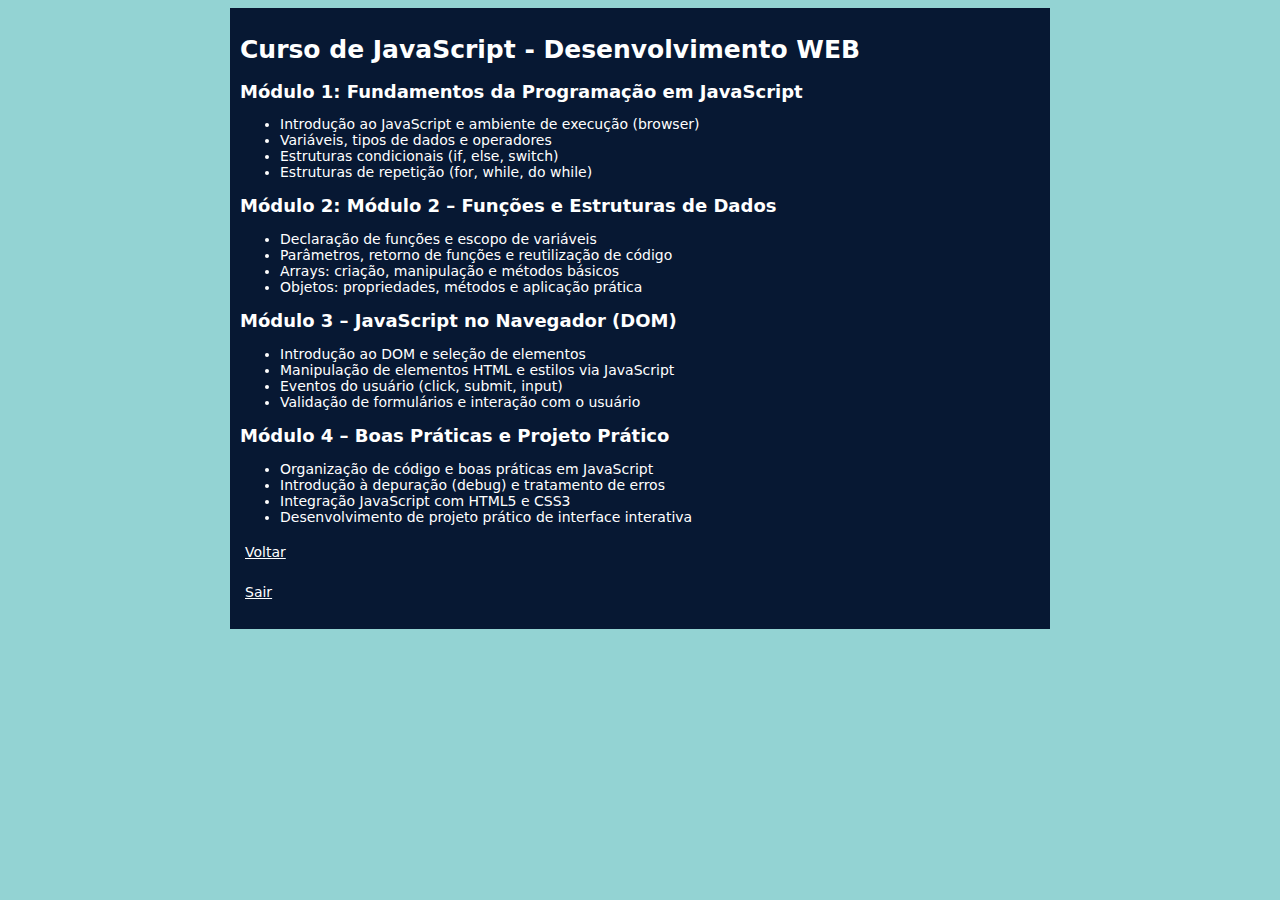
<file: paginas/aulasJS.html>
<!DOCTYPE html>
<html lang="pt-br">
<head>
    <meta charset="UTF-8">
    <meta name="viewport" content="width=device-width, initial-scale=1.0">
    <title>Aulas JavaScript</title>
    <link rel="stylesheet" href="../estilos/style.css">
</head>
<body>
    <main>
        <header>
            <h1>Curso de JavaScript - Desenvolvimento WEB</h1>
            <h2>Módulo 1: Fundamentos da Programação em JavaScript</h2>
            <ul>
                <li>Introdução ao JavaScript e ambiente de execução (browser)</li>
                <li>Variáveis, tipos de dados e operadores</li>
                <li>Estruturas condicionais (if, else, switch)</li>
                <li>Estruturas de repetição (for, while, do while)</li>
            </ul>
            <h2>Módulo 2: Módulo 2 – Funções e Estruturas de Dados</h2>
            <ul>
                <li>Declaração de funções e escopo de variáveis</li>
                <li>Parâmetros, retorno de funções e reutilização de código</li>
                <li>Arrays: criação, manipulação e métodos básicos</li>
                <li>Objetos: propriedades, métodos e aplicação prática</li>
            </ul>
            <h2>Módulo 3 – JavaScript no Navegador (DOM)</h2>
            <ul>
                <li>Introdução ao DOM e seleção de elementos</li>
                <li>Manipulação de elementos HTML e estilos via JavaScript</li>
                <li>Eventos do usuário (click, submit, input)</li>
                <li>Validação de formulários e interação com o usuário</li>
            </ul>
            <h2>Módulo 4 – Boas Práticas e Projeto Prático</h2>
            <ul>
                <li>Organização de código e boas práticas em JavaScript</li>
                <li>Introdução à depuração (debug) e tratamento de erros</li>
                <li>Integração JavaScript com HTML5 e CSS3</li>
                <li>Desenvolvimento de projeto prático de interface interativa</li>
            </ul>
    <div class="menuLinks">
        <p><a href="">Voltar</a></p>
        <p><a href="../index.html" class="btSair">Sair</a></p>
    </div> 
        </header>
    </main>
</body>
</html>
</file>
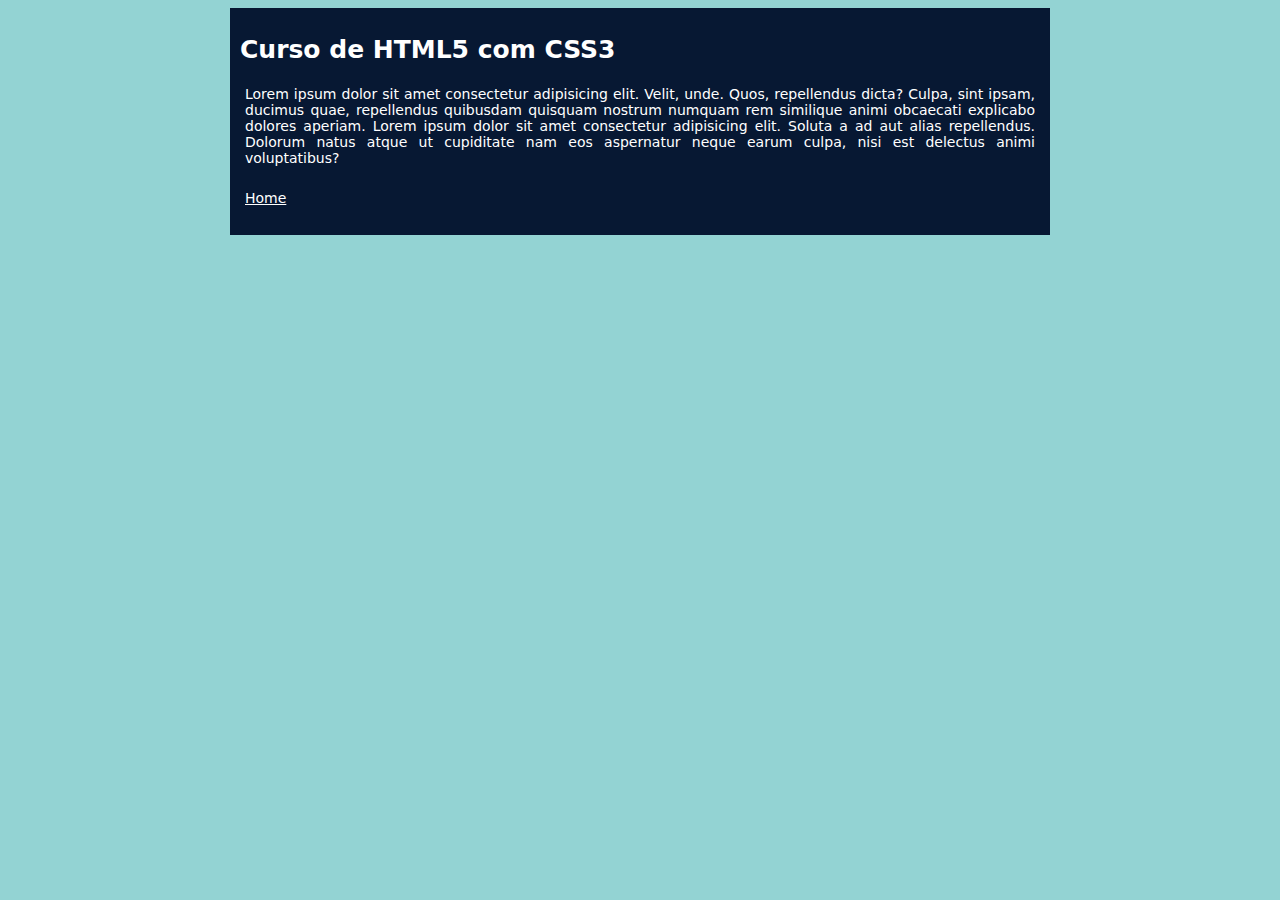
<file: paginas/cursoDeHtml5.html>
<!DOCTYPE html>
<html lang="pt-br">
<head>
    <meta charset="UTF-8">
    <meta name="viewport" content="width=device-width, initial-scale=1.0">
    <title>Curso de HTML5 com CSS3</title>
    <link rel="stylesheet" href="../estilos/style.css">
</head>
<body>
    <main>
        <header>
            <h1>Curso de HTML5 com CSS3</h1>
        </header>
        <p>Lorem ipsum dolor sit amet consectetur adipisicing elit. Velit, unde. Quos, repellendus dicta? Culpa, sint ipsam, ducimus quae, repellendus quibusdam quisquam nostrum numquam rem similique animi obcaecati explicabo dolores aperiam. Lorem ipsum dolor sit amet consectetur adipisicing elit. Soluta a ad aut alias repellendus. Dolorum natus atque ut cupiditate nam eos aspernatur neque earum culpa, nisi est delectus animi voluptatibus?</p>
        <p><a href="../index.html">Home</a></p>
    </main>
</body>
</html>
</file>
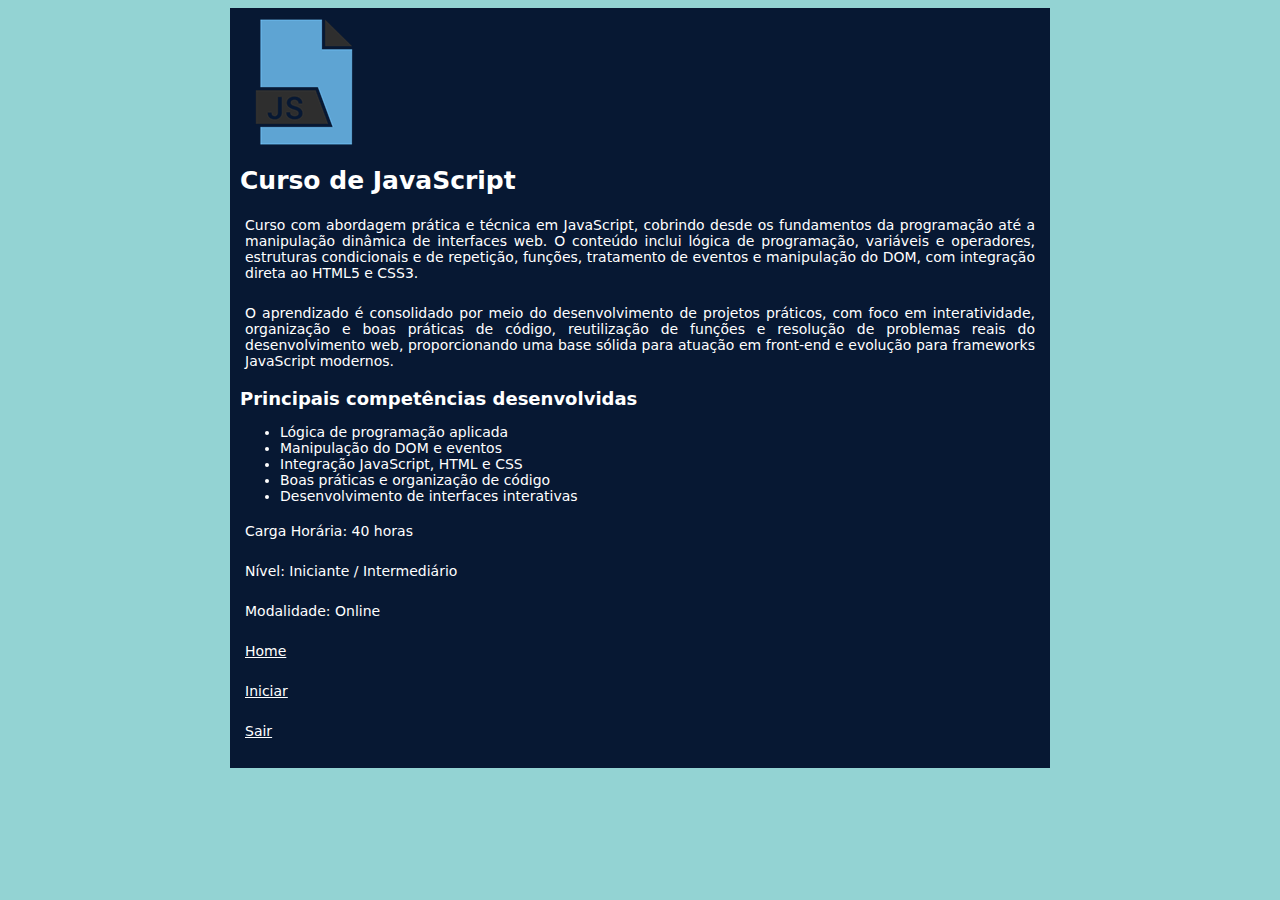
<file: paginas/cursoJS.html>
<!DOCTYPE html>
<html lang="pt-br">
<head>
    <meta charset="UTF-8">
    <meta name="viewport" content="width=device-width, initial-scale=1.0">
    <title>Curso de JavaScript</title>
    <link rel="stylesheet" href="../estilos/style.css">
</head>
<body>
    <main>
        <header>
            <img class="ladoDirSuperior" src="../imgens/javascript.png" alt="JavaScript">
            <h1>Curso de JavaScript</h1>
            <p>Curso com abordagem prática e técnica em JavaScript, cobrindo desde os fundamentos da programação até a manipulação dinâmica de interfaces web. O conteúdo inclui lógica de programação, variáveis e operadores, estruturas condicionais e de repetição, funções, tratamento de eventos e manipulação do DOM, com integração direta ao HTML5 e CSS3.</p>
            <p>O aprendizado é consolidado por meio do desenvolvimento de projetos práticos, com foco em interatividade, organização e boas práticas de código, reutilização de funções e resolução de problemas reais do desenvolvimento web, proporcionando uma base sólida para atuação em front-end e evolução para frameworks JavaScript modernos.</p>
            <h2>Principais competências desenvolvidas</h2>
            <ul>
                <li>Lógica de programação aplicada</li>
                <li>Manipulação do DOM e eventos</li>
                <li>Integração JavaScript, HTML e CSS</li>
                <li>Boas práticas e organização de código</li>
                <li>Desenvolvimento de interfaces interativas</li>
            </ul>
            <p class="infoCurso">Carga Horária: 40 horas</p>
            <p class="infoCurso">Nível: Iniciante / Intermediário</p>
            <p class="infoCurso">Modalidade: Online</p>
            <div class="menuLinks">
                <p><a href="../index.html">Home</a></p>
                <p><a href="">Iniciar</a></p>
                <p><a href="#" onclick="history.back()">Sair</a></p>
            </div>    
        </header>
    </main>
</body>
</html>
</file>
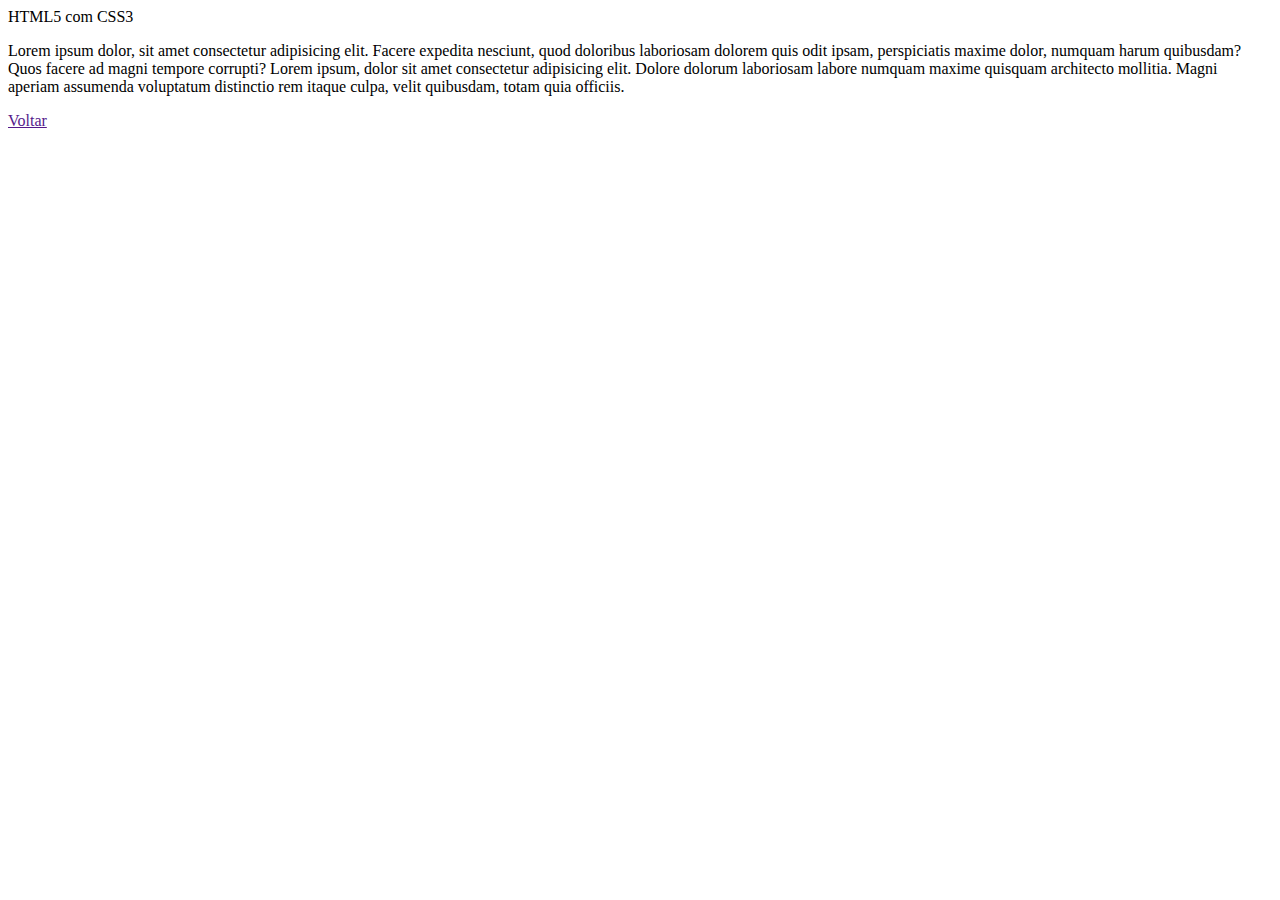
<file: estilos/paginas/cursohtml5.html>
<!DOCTYPE html>
<html lang="pt-br">
<head>
    <meta charset="UTF-8">
    <meta name="viewport" content="width=device-width, initial-scale=1.0">
    <title>Curso de HTML com CC3</title>
</head>
<body>
    <header>HTML5 com CSS3</header>
    <main>
        <p>Lorem ipsum dolor, sit amet consectetur adipisicing elit. Facere expedita nesciunt, quod doloribus laboriosam dolorem quis odit ipsam, perspiciatis maxime dolor, numquam harum quibusdam? Quos facere ad magni tempore corrupti? Lorem ipsum, dolor sit amet consectetur adipisicing elit. Dolore dolorum laboriosam labore numquam maxime quisquam architecto mollitia. Magni aperiam assumenda voluptatum distinctio rem itaque culpa, velit quibusdam, totam quia officiis.</p>
        <p><a href="">Voltar</a></p>
    </main>
</body>
</html>
</file>
<file: estilos/style.css>
h1 {
    font-family: system-ui, -apple-system, BlinkMacSystemFont, 'Segoe UI', Roboto, Oxygen, Ubuntu, Cantarell, 'Open Sans', 'Helvetica Neue', sans-serif;
    font-size: 25px;
}

h2 {
    font-family: system-ui, -apple-system, BlinkMacSystemFont, 'Segoe UI', Roboto, Oxygen, Ubuntu, Cantarell, 'Open Sans', 'Helvetica Neue', sans-serif;
    font-size: 18px;
}

img.logo {
    display: block;
    margin-left: auto;
    margin-right: auto;
    width: 650px;
}

* {
    font-family: system-ui, -apple-system, BlinkMacSystemFont, 'Segoe UI', Roboto, Oxygen, Ubuntu, Cantarell, 'Open Sans', 'Helvetica Neue', sans-serif;
    font-size: 14px;
    color: white;
}

body {
    background-color: rgba(15, 158, 158, 0.450);
}

main {
    background-color: #071833;
    width: 800px;
    margin: auto;
    padding: 10px;
    box-shadow: rgda(3, 3, 5, 0.300);
}

img.lado {
    float: right;
    padding: 20px;
}

p {
    text-align: justify;
    padding: 5px;
}
</file>
